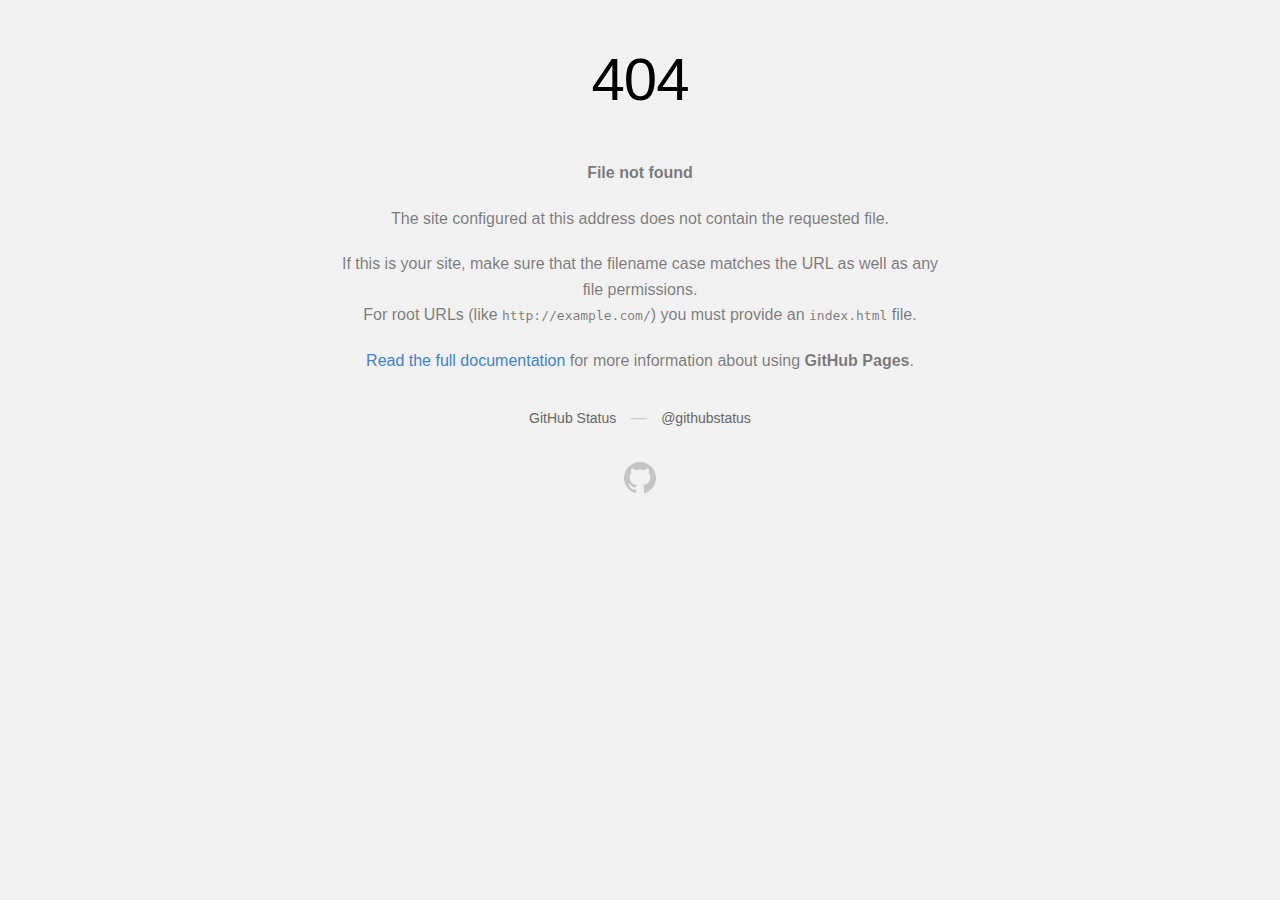
<file: fonts/fontawesome-webfont3e6e-2.html>
<!DOCTYPE html>
<html>
  <head>
    <meta http-equiv="Content-type" content="text/html; charset=utf-8">
    <meta http-equiv="Content-Security-Policy" content="default-src 'none'; style-src 'unsafe-inline'; img-src data:; connect-src 'self'">
    <title>Page not found &middot; GitHub Pages</title>
    <style type="text/css" media="screen">
      body {
        background-color: #f1f1f1;
        margin: 0;
        font-family: "Helvetica Neue", Helvetica, Arial, sans-serif;
      }

      .container { margin: 50px auto 40px auto; width: 600px; text-align: center; }

      a { color: #4183c4; text-decoration: none; }
      a:hover { text-decoration: underline; }

      h1 { width: 800px; position:relative; left: -100px; letter-spacing: -1px; line-height: 60px; font-size: 60px; font-weight: 100; margin: 0px 0 50px 0; text-shadow: 0 1px 0 #fff; }
      p { color: rgba(0, 0, 0, 0.5); margin: 20px 0; line-height: 1.6; }

      ul { list-style: none; margin: 25px 0; padding: 0; }
      li { display: table-cell; font-weight: bold; width: 1%; }

      .logo { display: inline-block; margin-top: 35px; }
      .logo-img-2x { display: none; }
      @media
      only screen and (-webkit-min-device-pixel-ratio: 2),
      only screen and (   min--moz-device-pixel-ratio: 2),
      only screen and (     -o-min-device-pixel-ratio: 2/1),
      only screen and (        min-device-pixel-ratio: 2),
      only screen and (                min-resolution: 192dpi),
      only screen and (                min-resolution: 2dppx) {
        .logo-img-1x { display: none; }
        .logo-img-2x { display: inline-block; }
      }

      #suggestions {
        margin-top: 35px;
        color: #ccc;
      }
      #suggestions a {
        color: #666666;
        font-weight: 200;
        font-size: 14px;
        margin: 0 10px;
      }

    </style>
  </head>
  <body>

    <div class="container">

      <h1>404</h1>
      <p><strong>File not found</strong></p>

      <p>
        The site configured at this address does not
        contain the requested file.
      </p>

      <p>
        If this is your site, make sure that the filename case matches the URL
        as well as any file permissions.<br>
        For root URLs (like <code>http://example.com/</code>) you must provide an
        <code>index.html</code> file.
      </p>

      <p>
        <a href="https://help.github.com/pages/">Read the full documentation</a>
        for more information about using <strong>GitHub Pages</strong>.
      </p>

      <div id="suggestions">
        <a href="https://githubstatus.com">GitHub Status</a> &mdash;
        <a href="https://twitter.com/githubstatus">@githubstatus</a>
      </div>

      <a href="/" class="logo logo-img-1x">
        <img width="32" height="32" title="" alt="" src="[data-uri]">
      </a>

      <a href="/" class="logo logo-img-2x">
        <img width="32" height="32" title="" alt="" src="[data-uri]">
      </a>
    </div>
  </body>
</html>
</file>
